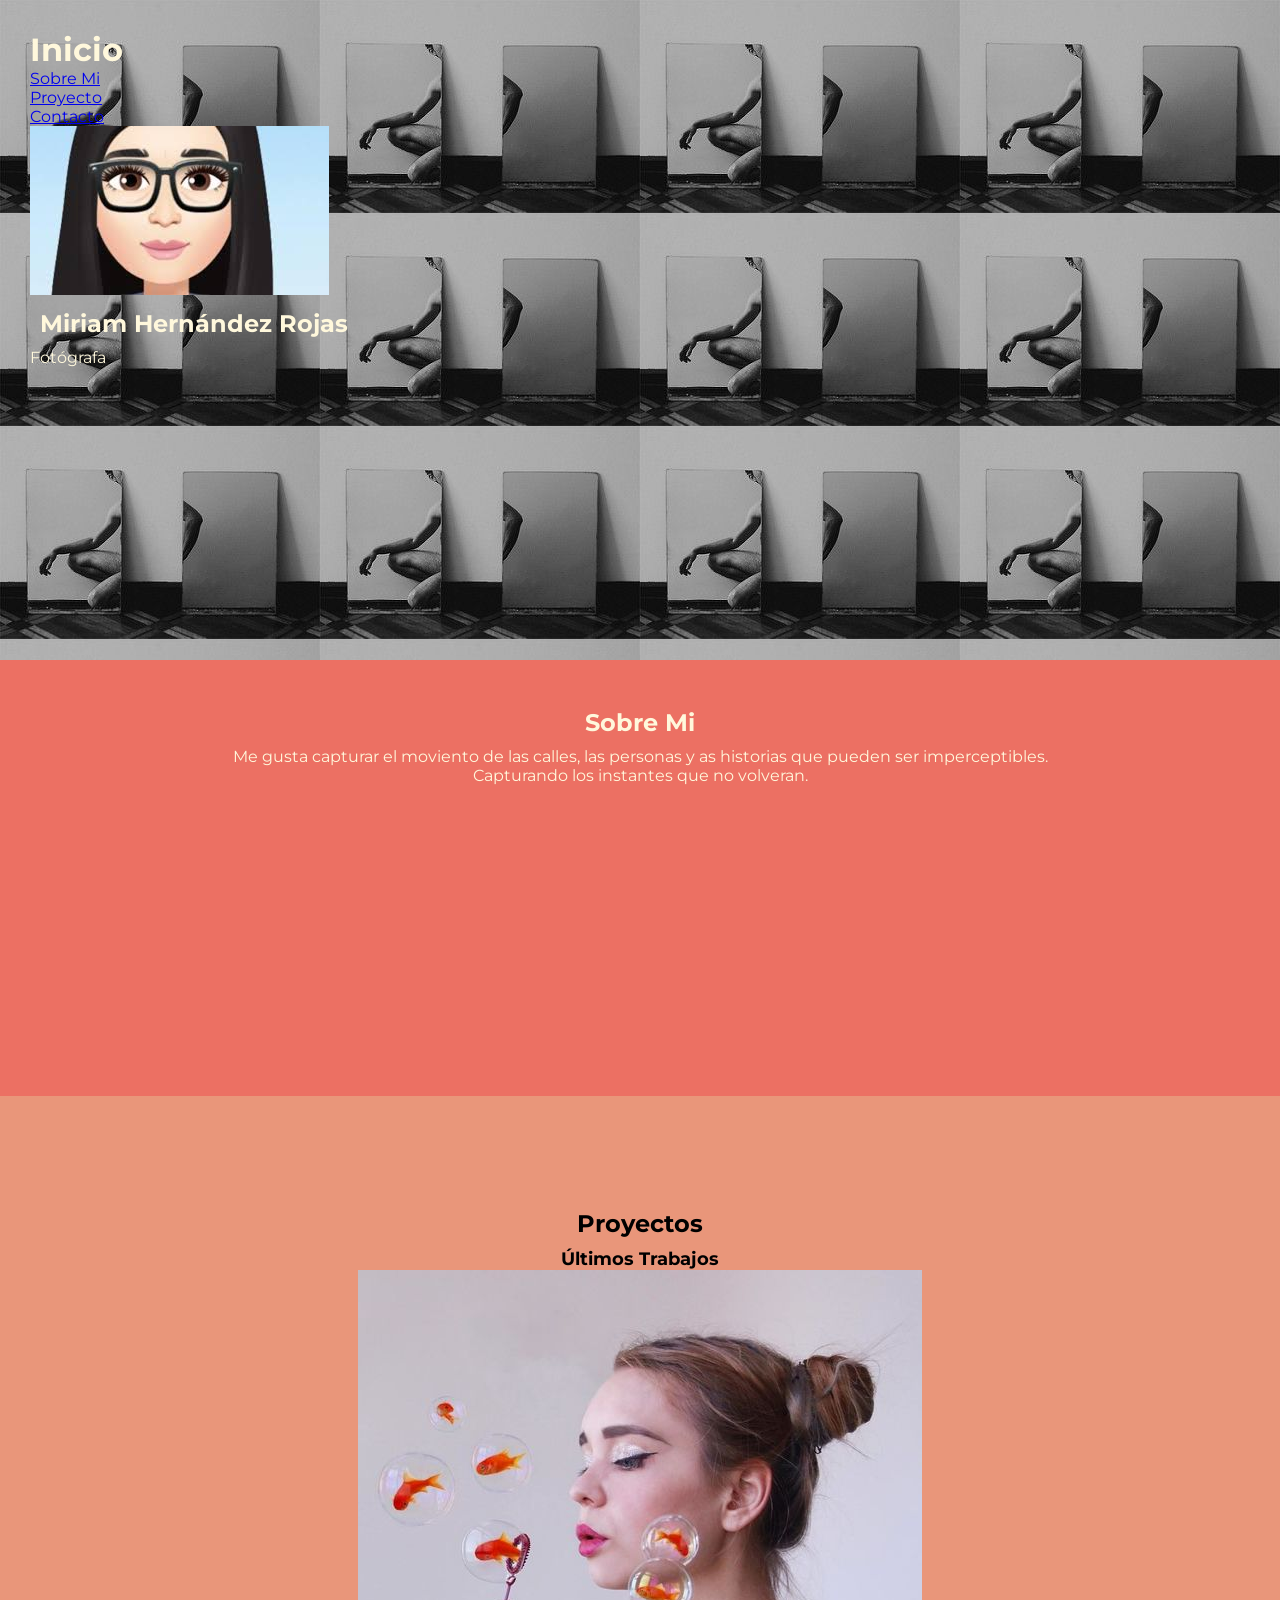
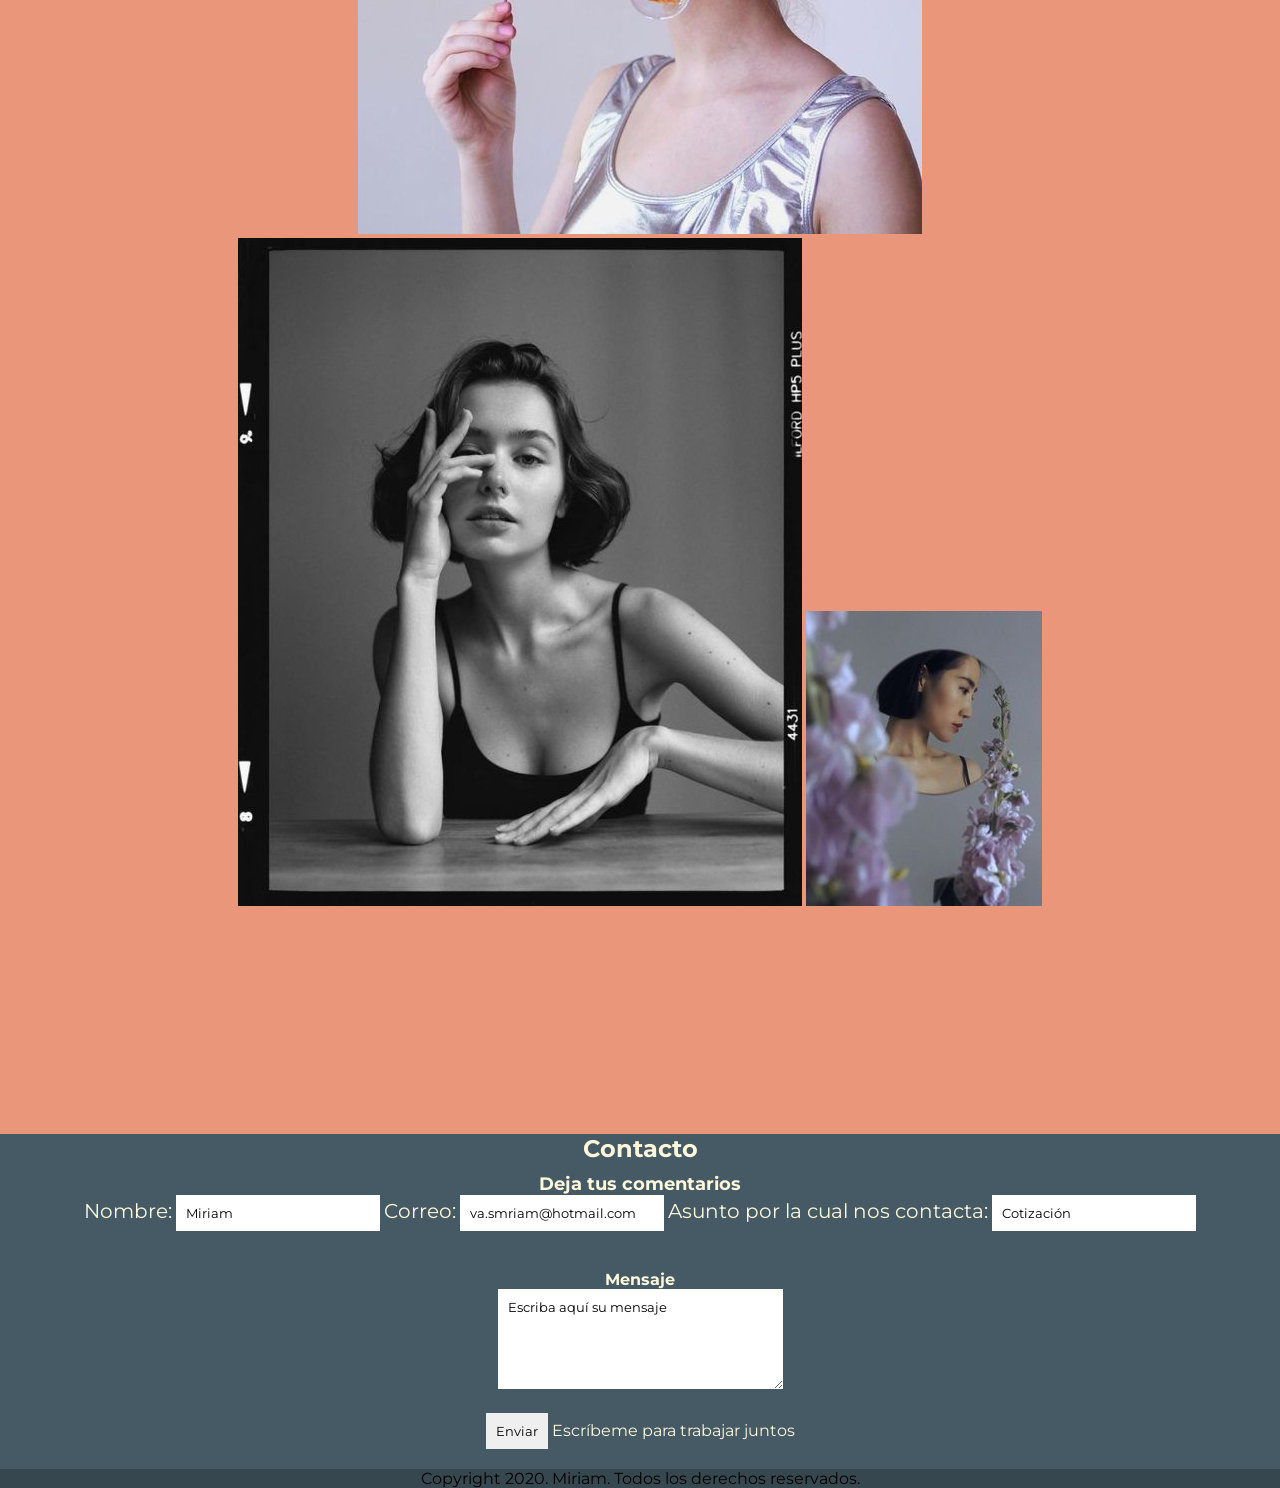
<file: Mi portafolio/index.html>
<!DOCTYPE html>
<html lang="en">
<head>
    <meta charset="UTF-8">
    <meta name="viewport" content="width=device-width, initial-scale=1.0">
    <title>Mi portafolio</title>
    <link href="https://fonts.googleapis.com/css2?family=Montserrat:wght@400;600;&display=swap" rel="stylesheet">
    <link rel="stylesheet" href="estilos.css">
</head>

    <style> body{background-color: #E9967A;} </style>   
<header>
    <h1>Inicio</h1>
    <nav class="menu">
        <ui>
            <li><a href="#idSeccion">Sobre Mi</a></li>
            <li><a href="Proyecto">Proyecto</a></li>
            <li><a href="Contacto">Contacto</a></li>
        </ui>
        <div>
        </nav>
            <img src= "Imágenes/avatar1.jpg" alt="Mulán"<br>
        <h2>Miriam Hernández Rojas</h2><texto>Fotógrafa<texto>
        </div>
    
</header>
    <body>
    <section>
    <h2>Sobre Mi</h2>
    <p>Me gusta capturar el moviento de las calles, las personas
        y as historias que pueden ser imperceptibles. 
        <br>Capturando los instantes que no volveran.</p>
    </section>
    <aside>
        <h2 class="proyetos">Proyectos</h2><h3>Últimos Trabajos</h3>
        <div><img src="Imágenes/imagen1.jpg" alt="Imágen1">
        <img src="Imágenes/imagen2.jpg" alt="Imágen2">
        <img src="Imágenes/imagen3.jpg" alt="Imágenes3">
        </div>
    </aside>
    <br>
    <form action="/action_page.php"></form>
</body>
<article>
    <h2>Contacto</h2>
    <legend><h3>Deja tus comentarios</h3></legend>
    <label for="name">Nombre:</label>
    <input type="text" id="name" name="name" value="Miriam">
    <label for="email">Correo:</label>
    <input type="text" id="email" name="email" value="va.smriam@hotmail.com">
    <label for="email">Asunto por la cual nos contacta:</label>
    <input type="text" id="reason" name="reason" value="Cotización"><br><br>
    <h4>Mensaje</h4>
<form action="/action_page.php">
<textarea name="messege" rows="5" cols="30">Escriba aquí su mensaje</textarea>
<br>
<input type="submit" value="Enviar">
<texto>Escríbeme para trabajar juntos</texto>
</form>
</article>
    <footer>Copyright 2020. Miriam. Todos los derechos reservados.</footer>

</html>
</file>
<file: Mi portafolio/estilos.css>
* {
    margin: 0;
    padding: 0;
    font-family: 'Montserrat', sans-serif;
}
h2{
    font-size: 24px;
    margin: 18px;
}
h3{
    font-size: 18px;
    font-style: 400;
}
header{
       width:100%;
       height: 70vh;
       background-image: url(Imágenes/imagenportada.jpg);
       padding-top: 30px;
       padding-left: 30px;
       color: cornsilk;
       list-style: none; font-style: 600;
}
a:hover{
color: #D913F8;
}
section{
    height: 30vh;
    background-color:  #EC7063;
    padding: 10%;
    padding-top: 3%;
    text-align: center;
    color: cornsilk;
}
h2{
    margin: 10px;
}
aside{
    padding: 8%;
    text-align: center;
}
.proyetos{
    color: EC7063;
}

article{
    margin-top: 8%;
    background-color: #455a64;
    text-align: center;
    padding: 2px,4px,2px,6px;
    color: cornsilk;
}
label{
    font-size: 20px;
}
input, textarea{
    margin-bottom: 20px;
    padding: 10px;
    border-top: none;border-left: none;border-right: none;
    border-bottom: black;
}
footer{
    background-color: #37474f;
    text-align: center;
    padding: 5%,10%,5%,10%;;
}
</file>
